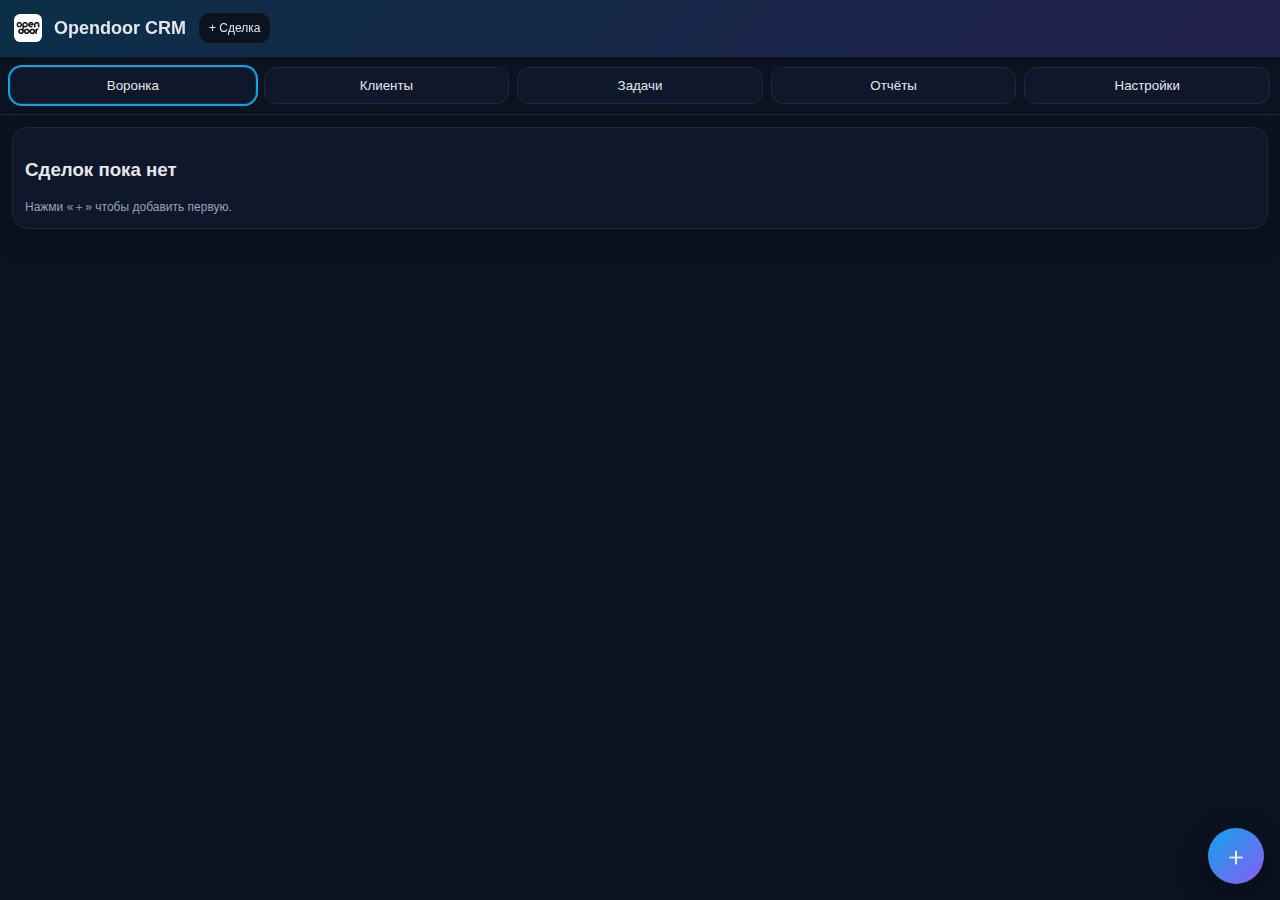
<file: index.html>
<!doctype html>
<html lang="ru">
<head>
  <meta charset="utf-8">
  <meta name="viewport" content="width=device-width, initial-scale=1, viewport-fit=cover">
  <title>Opendoor CRM</title>
  <meta name="theme-color" content="#0EA5E9"/>
  <meta name="apple-mobile-web-app-capable" content="yes">
  <meta name="apple-mobile-web-app-status-bar-style" content="default">
  <meta name="apple-mobile-web-app-title" content="Opendoor CRM">
  <link rel="manifest" href="manifest.webmanifest">
  <link rel="apple-touch-icon" href="./apple-touch-icon.png">
  <link rel="icon" href="assets/icon-192.png">
  <link rel="stylesheet" href="styles.css">
</head>
<body>
  <header class="app-header">
    <img src="[data-uri]" alt="Opendoor" class="logo">
    <h1>Opendoor CRM</h1>
    <button id="addDealTop" class="btn small">+ Сделка</button>
  </header>

  <nav class="tabs">
    <button data-screen="pipeline" class="active">Воронка</button>
    <button data-screen="clients">Клиенты</button>
    <button data-screen="tasks">Задачи</button>
    <button data-screen="reports">Отчёты</button>
    <button data-screen="settings">Настройки</button>
  </nav>

  <main id="app"></main>

  <button id="fab" class="fab">＋</button>

  <!-- Bottom sheet for Add/Edit Deal -->
  <div id="sheet" class="sheet hidden">
    <div class="sheet-body">
      <div class="sheet-handle"></div>
      <h3 id="sheetTitle">Новая сделка</h3>
      <form id="dealForm">
        <label>Клиент</label>
        <input id="fClient" class="input" placeholder="Имя и фамилия" required>
        <label>Телефон</label>
        <input id="fPhone" class="input" placeholder="+7 ..." required>
        <label>Источник</label>
        <select id="fSource" class="input">
          <option>Instagram</option>
          <option>2ГИС</option>
          <option>Реклама</option>
          <option>Рекомендация</option>
          <option>Магазин</option>
          <option>WhatsApp</option>
        </select>
        <div class="row">
          <div class="grow">
            <label>Адрес</label>
            <input id="fAddress" class="input" placeholder="Город, улица, дом">
          </div>
        </div>
        <div class="row">
          <div class="grow">
            <label>Дата доставки</label>
            <input id="fDelivDate" type="date" class="input">
          </div>
          <div class="grow">
            <label>Время доставки</label>
            <input id="fDelivTime" type="time" class="input">
          </div>
        </div>
        <div class="card">
          <div class="row">
            <div class="grow"><strong>Позиции</strong></div>
            <button id="addItem" type="button" class="btn small">+ Позиция</button>
          </div>
          <div id="items"></div>
          <div class="row right" style="margin-top:8px"><div class="stage">Итого: <span id="sum">0</span> ₸</div></div>
        </div>
        <div class="row">
          <button class="btn primary" type="submit">Сохранить</button>
          <button class="btn ghost" type="button" id="cancelSheet">Отмена</button>
        </div>
      </form>
    </div>
  </div>

  <template id="itemRow">
    <div class="row item">
      <input class="input item-name" placeholder="Товар/услуга">
      <input class="input item-qty" type="number" placeholder="Кол-во" value="1" min="0">
      <input class="input item-price" type="number" placeholder="Цена" value="0" min="0" step="100">
      <button class="btn small danger remove">✕</button>
    </div>
  </template>

  <script src="app.js"></script>
</body>
</html>
</file>
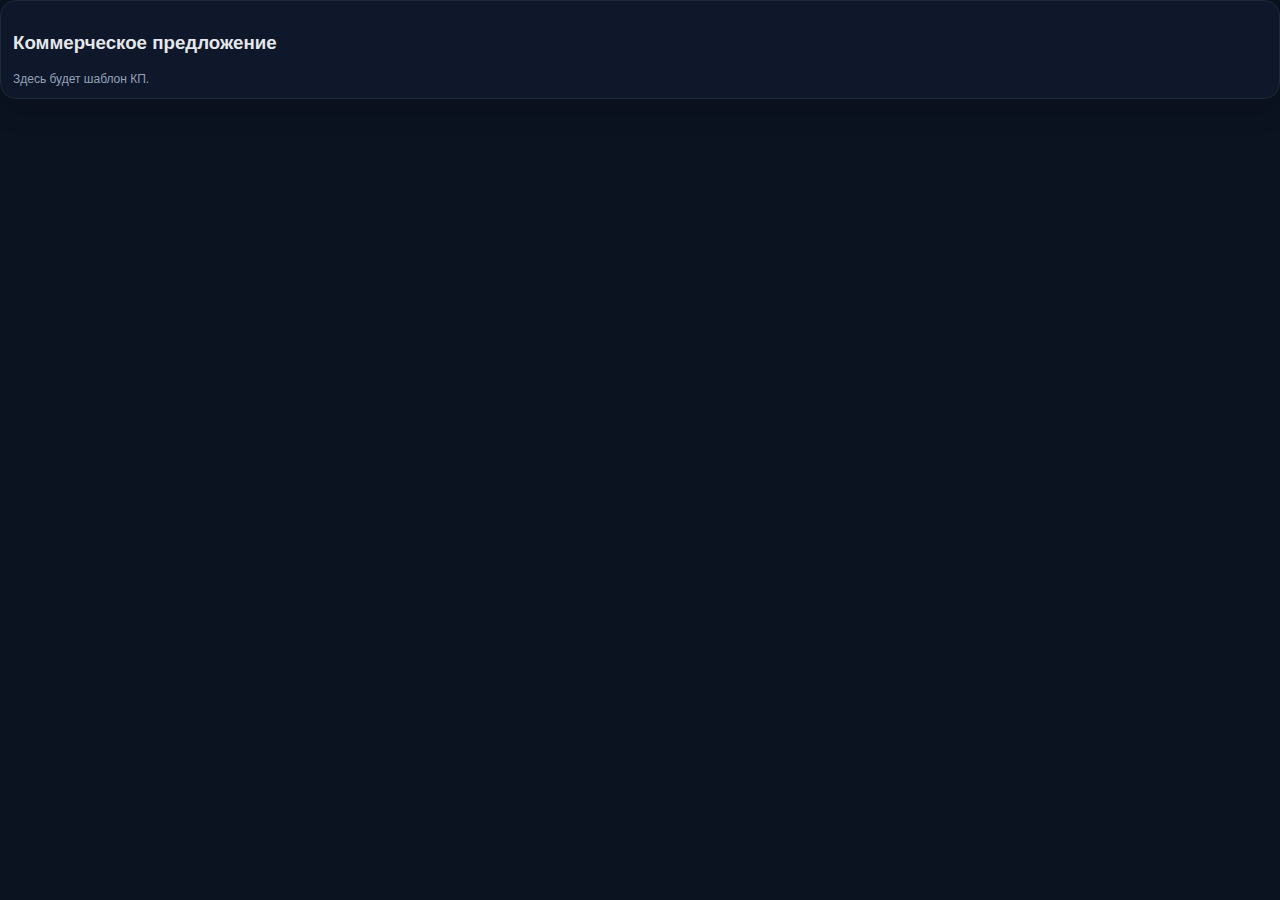
<file: kp.html>
<!doctype html><html><head><meta charset='utf-8'><title>КП</title><link rel="stylesheet" href="../styles.css"></head>
<body><div class="card"><h3>Коммерческое предложение</h3><div class="kb">Здесь будет шаблон КП.</div></div></body></html>
</file>
<file: styles.css>
:root{
  --primary:#0EA5E9;
  --secondary:#8B5CF6;
  --soft:#0B1220;
  --card:#0F172A;
  --border:#1E293B;
  --ink:#E5E7EB;
  --muted:#94A3B8;
  --radius:16px;
}
*{box-sizing:border-box}
html,body{margin:0;padding:0;background:var(--soft);color:var(--ink);font-family: -apple-system, BlinkMacSystemFont, 'Inter', 'Segoe UI', Roboto, Oxygen, Ubuntu, Cantarell, 'Helvetica Neue', sans-serif;}
.app-header{
  padding:12px 14px; display:flex; align-items:center; gap:12px;
  background: linear-gradient(135deg, rgba(14,165,233,.2), rgba(139,92,246,.2));
  border-bottom:1px solid var(--border);
  position:sticky; top:0; z-index:3; backdrop-filter: blur(8px);
}
.logo{height:28px; border-radius:6px; background:#fff; padding:2px;}
.app-header h1{font-size:18px; margin:0; font-weight:700;}
.btn.small{font-size:12px; padding:8px 10px;}
.tabs{display:grid; grid-template-columns: repeat(5, 1fr); gap:8px; padding:10px; position:sticky; top:56px; z-index:2; background: var(--soft); border-bottom:1px solid var(--border);}
.tabs button{padding:10px; border-radius:12px; border:1px solid var(--border); background:var(--card); color:var(--ink);}
.tabs button.active{outline:2px solid var(--primary);}
main{padding:12px 12px 92px;}
.card{background:var(--card); border:1px solid var(--border); border-radius:var(--radius); padding:12px; margin-bottom:10px; box-shadow: 0 10px 30px rgba(0,0,0,.12);}
.row{display:flex; gap:8px; align-items:center; flex-wrap: wrap;}
.grow{flex:1}
.right{justify-content:flex-end}
.badge{display:inline-block; padding:4px 8px; border-radius:999px; border:1px solid var(--border); font-size:12px; color:var(--ink);}
.stage{padding:8px 10px; border-radius:999px; border:1px dashed var(--primary); color:var(--ink);}
.kb{color:var(--muted); font-size:12px;}
.input, select, textarea{width:100%; padding:10px 12px; border-radius:12px; border:1px solid var(--border); background:#0b1220; color:var(--ink);}
.btn{padding:12px 14px; border-radius:12px; border:1px solid var(--border); background:#0b1220; color:var(--ink);}
.btn.primary{background:linear-gradient(135deg, var(--primary), var(--secondary)); border:0;}
.btn.ghost{background:#0b1220;}
.btn.danger{background:#1f2937; color:#fca5a5;}
.table{width:100%; border-collapse: collapse;}
.table th, .table td{border-bottom:1px solid var(--border); padding:8px; text-align:left;}
.table th{color:var(--muted); font-size:12px;}

.fab{
  position: fixed; right: 16px; bottom: 16px; width: 56px; height: 56px;
  border-radius: 50%; background: linear-gradient(135deg, var(--primary), var(--secondary));
  color:white; border:0; font-size:26px; box-shadow:0 10px 30px rgba(0,0,0,.3); z-index:5;
}

.sheet{
  position: fixed; left:0; right:0; bottom:0; top:0; background: rgba(0,0,0,.4); z-index:6;
  display:flex; align-items:flex-end; transition: .2s ease; 
}
.sheet.hidden{opacity:0; pointer-events:none;}
.sheet-body{
  background: var(--soft); border-top-left-radius: 16px; border-top-right-radius: 16px;
  padding: 12px; width:100%; max-height: 90vh; overflow:auto; border:1px solid var(--border);
}
.sheet-handle{width:44px; height:4px; background:#475569; border-radius:999px; margin:6px auto 12px;}

.item .input{flex:1}
.item .item-qty{max-width:90px}
.item .item-price{max-width:120px}
.remove{margin-left:auto;}
</file>
